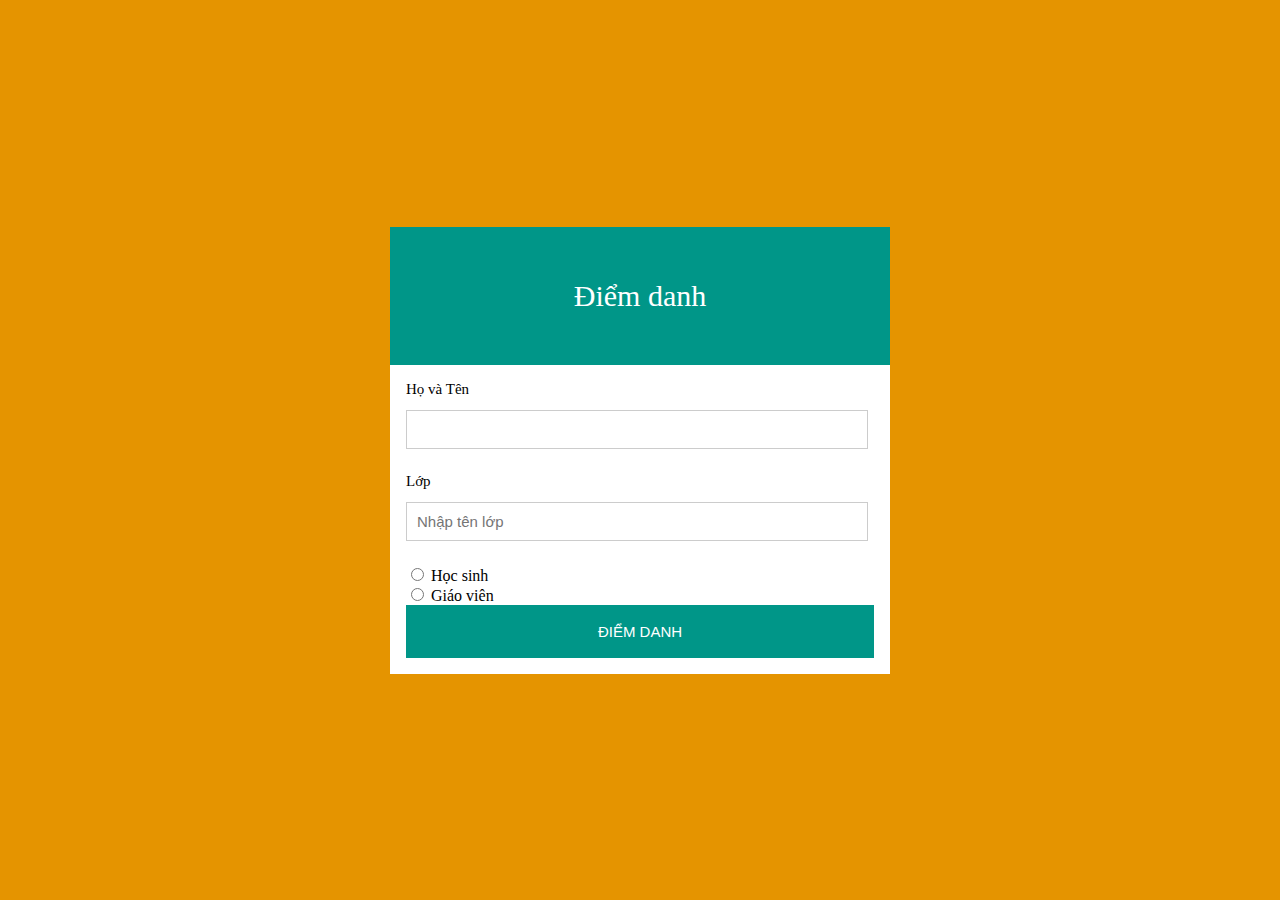
<file: diemdanh.html>
<!DOCTYPE html>
<html lang="en">
<head>
    <meta charset="UTF-8">
    <meta http-equiv="X-UA-Compatible" content="IE=edge">
    <meta name="viewport" content="width=device-width, initial-scale=1.0">
    <title>Điểm danh</title>
    <link rel="stylesheet" href="./style.css">
    
</head>
<body>
    
    <div class="modal">
        <div class="modal-container">
            <header class="modal-header">
                Điểm danh 
            </header>
            <div class="modal-body">
                <form id="test-form" method="GET" action="https://script.google.com/macros/s/AKfycbydjM6snNvjhDgGy0aKfVzq4uc0zso549g2j8JlDmsditRkeC9R/exec">
                <label for="quantity" class="modal-label">
                    Họ và Tên
                </label>
                <input id="quantity" type="text" class="modal-input" name="Họ và Tên">

                <label for="quantity1" class="modal-label">
                    Lớp
                </label>
                <input id="quantity1" type="text" class="modal-input" placeholder="Nhập tên lớp" name="Lớp" >
                <input type="radio" name="chucvu"> Học sinh
                <br>
                <input type="radio" name="chucvu"> Giáo viên
                
                <button id="send">
                    Điểm danh 
                </button>
            </form>


            
            
            </div>
        </div>

    </div>


</body>
</html>
</file>
<file: style.css>
body { 
    background-color:orange;
}
.modal {
    position: fixed;
    top: 0;
    bottom: 0;
    left: 0;
    right: 0;
    background: rgb(0, 0, 0, 0.1);
    display: flex;
    align-items: center;
    justify-content: center;

}
.modal-container{
    background: #fff;
    width: 500px;
    min-height: 200px;
    max-width: calc( 100% - 32px);
}
.modal-header{
    
    background: #009688;
    height: 138px;
    display: flex;
    align-items: center;
    justify-content: center;
    font-size: 30px;
    color: white;
    
}
.modal-body{
    padding: 16px;
}
.modal-label {
    display: block;
    font-size: 15px;
    margin-bottom: 12px;

}
.modal-input{ 
    border: 1px solid #ccc;
    width: 94%;
    padding: 10px;
    font-size: 15px;
    margin-bottom: 24px;
}
#send {
    
    background: #009688;
    border: none;
    width: 100%;
    color: white;
    font-size: 15px;
    text-transform: uppercase;
    padding: 18px;
    cursor:pointer;
 }
 #send:hover{
     opacity: 0.9;
 }
</file>
